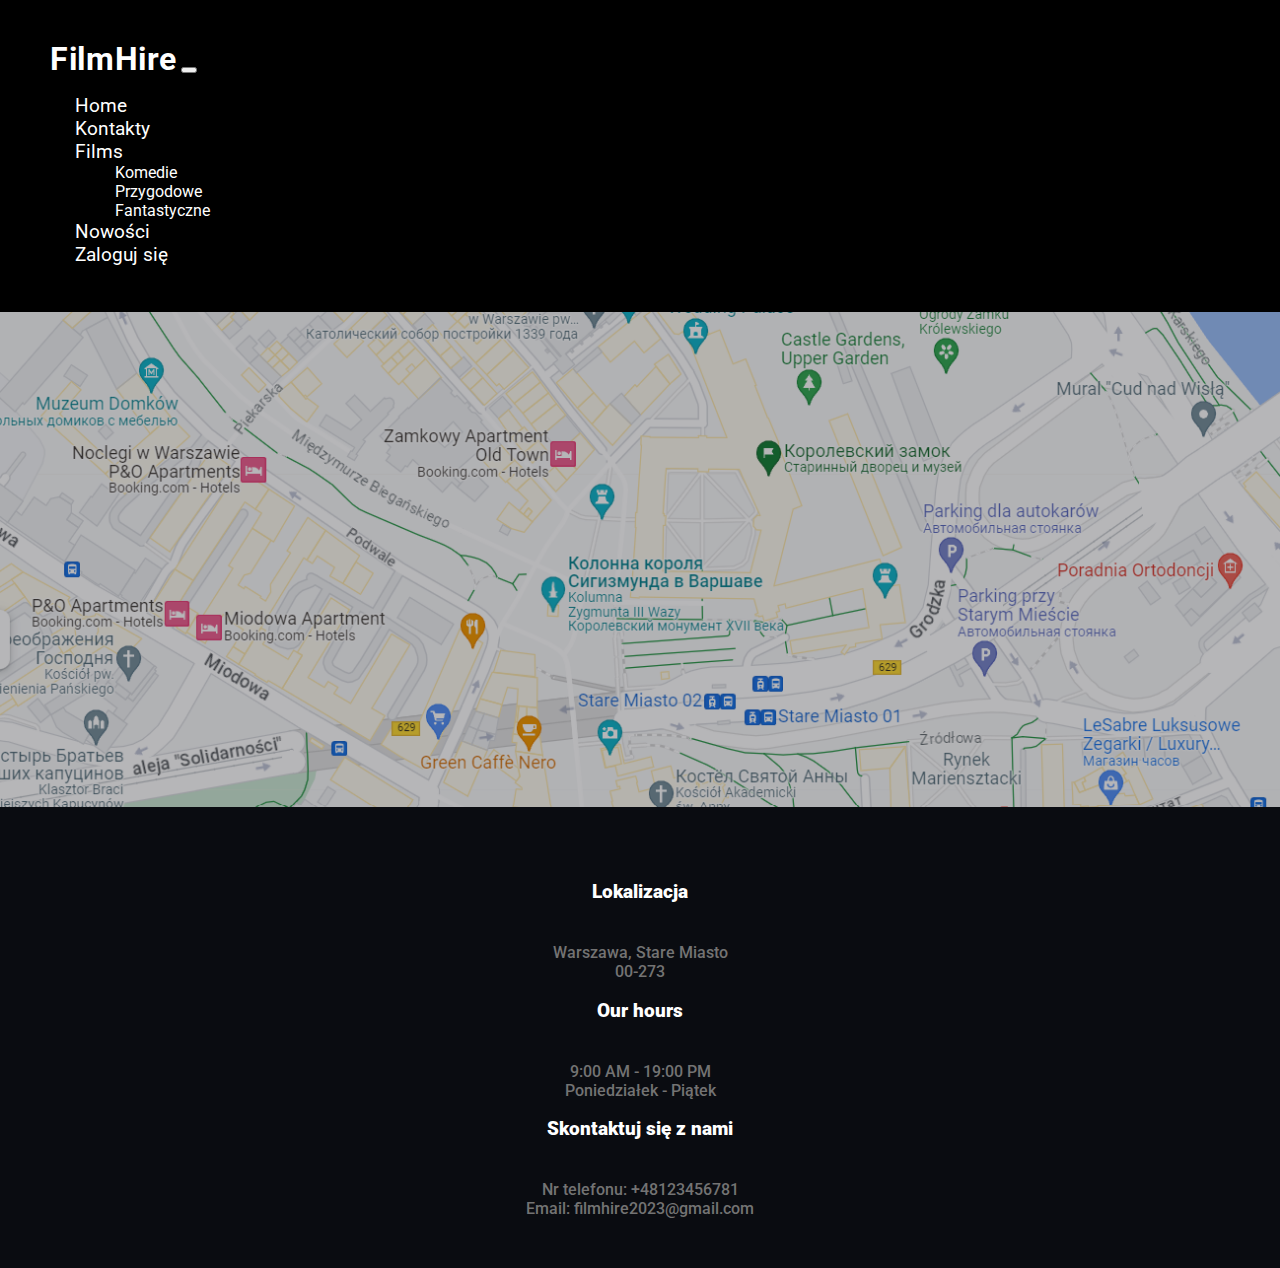
<file: html/contacts.html>
<!DOCTYPE html>
<html lang="en">
<head>
  <meta charset="UTF-8">
  <meta http-equiv="X-UA-Compatible" content="IE=edge">
  <meta name="viewport" content="width=device-width, initial-scale=1.0">
  <link href="https://fonts.googleapis.com/css2?family=Roboto+Slab:wght@100;200;300;400;500;600;700;800;900&family=Roboto:ital,wght@0,100;0,300;0,400;0,500;0,700;0,900;1,100;1,300;1,400;1,500;1,700;1,900&display=swap"
  rel="stylesheet">
  <link href="https://cdn.jsdelivr.net/npm/bootstrap@5.3.0-alpha3/dist/css/bootstrap.min.css" rel="stylesheet"
  integrity="sha384-KK94CHFLLe+nY2dmCWGMq91rCGa5gtU4mk92HdvYe+M/SXH301p5ILy+dN9+nJOZ" crossorigin="anonymous">
  <link rel="stylesheet" href="../css/style.css">
  <title>Kontakty</title>
</head>
<body style="background-color: rgb(10, 12, 17);">
    <nav class="navbar-films navbar navbar-expand-lg">
      <div class="navbar-films__container container-fluid">
        <a class="navbar-films__logo navbar-brand" href="index.html">FilmHire</a>
        <button class="navbar-films__btn navbar-toggler" type="button" data-bs-toggle="collapse"
          data-bs-target="#navbarNavDropdown" aria-controls="navbarNavDropdown" aria-expanded="false"
          aria-label="Toggle navigation">
          <span class="navbar-films__icon navbar-toggler-icon"></span>
        </button>
    
        <div class="navbar-films__block collapse navbar-collapse" id="navbarNavDropdown">
          <ul class="navbar-films__iteam navbar-nav">
            <li class="navbar-films__list nav-item">
              <a class="navbar-films__link nav-link" aria-current="page" href="index.html">Home</a>
            </li>
            <li class="navbar-films__list nav-item">
              <a class="navbar-films__link nav-link" aria-current="page" href="contacts.html">Kontakty</a>
            </li>
            <li class="navbar-films__list nav-item dropdown">
              <a class="navbar-films__link navbar-films__dropLink nav-link dropdown-toggle" href="#" role="button"
                data-bs-toggle="dropdown" aria-expanded="false">
                Films
              </a>
              <ul class="navbar-films__dropIteam navbar-films__dropMenu dropdown-menu">
                <li class="navbar-films__dropList"><a class="navbar-films__dropLink dropdown-item"
                    href="comedy.html">Komedie</a>
                </li>
                <li class="navbar-films__dropList"><a class="navbar-films__dropLink dropdown-item"
                    href="adventure.html">Przygodowe</a>
                </li>
                <li class="navbar-films__dropList"><a class="navbar-films__dropLink dropdown-item"
                    href="fantasy.html">Fantastyczne</a></li>
              </ul>
            </li>
            <li class="navbar-films__list nav-item">
              <a class="navbar-films__link nav-link" href="new.html">Nowości</a>
            </li>
            <li class="navbar-films__list nav-item">
              <a class="navbar-films__link nav-link" href="log.html">Zaloguj się</a>
            </li>
          </ul>
        </div>
      </div>
    </nav>

    <div class="contacts-image__container container-fluid">
      <div class="contacts-image__row row">
        <div class="contacts-image__col col-lg-12">
          <img class="contacts-image__img" src="../img/map.png" alt="">
        </div>
      </div>
      <div class="contacts-location__row row">
        <div class="contacts-location__col col-lg-4">
          <h3 class="contacts__title contacts-location__title">Lokalizacja</h3>
          <span class="contacts__info contacts-location__address">Warszawa, Stare Miasto</span>
          <div class="contacts__info contacts-location__code">00-273</div>
        </div>
        <div class="contacts-hour__col col-lg-4">
          <h3 class="contacts__title contacts-hour__title">Our hours</h3>
          <ul class="contacts-hour__iteam">
            <li class="contacts__info contacts-hour__list">9:00 AM - 19:00 PM</li>
            <li class="contacts__info contacts-hour__list">Poniedziałek - Piątek</li>
          </ul>
        </div>
        <div class="contacts-address__col col-lg-4">
          <h3 class="contacts__title contacts-address__title">Skontaktuj się z nami</h3>
          <span class="contacts__info contacts-address__phone">Nr telefonu: +48123456781</span> <br>
          <span class="contacts__info contacts-address__email">Email: filmhire2023@gmail.com</span>
        </div>
      </div>
    </div>
  <script src="https://cdn.jsdelivr.net/npm/bootstrap@5.3.0-alpha3/dist/js/bootstrap.bundle.min.js" integrity="sha384-ENjdO4Dr2bkBIFxQpeoTz1HIcje39Wm4jDKdf19U8gI4ddQ3GYNS7NTKfAdVQSZe" crossorigin="anonymous"></script>
</body>
</html>
</file>
<file: css/style.css>
body {
  font-family: 'Roboto', sans-serif;
  font-size: 16px;
  overflow-y: scroll;
  /* min-width: 100%; */
  /* min-height: 100vh; */
  margin: 0;

}

html {
  font-family: 'Roboto Slab', serif;
  font-size: 16px;
}

a {
  text-decoration: none;
  color: rgb(255, 255, 255);
}

li {
  list-style: none;
}

.navbar-films {
  padding: 30px;
  background-color: rgb(0, 0, 0);
}
.navbar-films__comedy {
  padding: 30px;
  background-color: rgb(10, 12, 17);;
}
.navbar-films__logo,
.navbar-films__link {
  color: rgb(255, 255, 255);
}

.navbar-films__logo {
  font-size: 2rem;
  letter-spacing: 0.02em;
  margin-left: 20px;
  font-weight: 700;
}

.navbar-films__link {
  font-size: 1.2rem;
}

.navbar-films__logo:hover {
  color: rgb(255, 255, 255);
}
.navbar-films__link:hover {
  color: rgb(255, 255, 255);
}
.navbar-films__iteam {
  width: 100%;
  justify-content: center;
}
.navbar-films__container {
  margin-top: 10px;
}
.navbar-films__list {
  margin: 0 5px;
}
.navbar-films__dropIteam {
  background-color: rgb(0, 0, 0);
}
.navbar-films__dropLink {
  color: rgb(255, 255, 255);
}
.global__image {
  background-size: cover;
  min-width: 100%;
  background-repeat: no-repeat;
}

.global__col {
  padding: 0;
}

.global__title {
  position: absolute;
  left: 32%;
  top: 45%;
  color: #C4BCBC;
}

.offers__container {
  margin-top: 40px;
}

.offers__title {
  text-align: center;
  margin-bottom: 20px;
}

.offers__image {
  max-width: 500px;
  max-height: 716px;
  margin-left: 16.7%;
  opacity: 0.6;
}
.offers__image:hover {
  transform: scale(1.06);
  transition: 0.5s;
  overflow: hidden;
  opacity: 1;
}
.new__image {
  width: 80%;
  height: 80%;
  margin-left: 10%;
  opacity: 0.6;
}
.new__title {
  text-align: center;
  margin-top: 40px;
  margin-bottom: 20px;
}
.new__image:hover {
  transform: scale(1.06);
  transition: 0.5s;
  overflow: hidden;
  opacity: 1;
}
.sixthFilm__image,
.fifthFilm__image,
.fourthFilm__image,
.thirdFilm__image,
.secondFilm__image,
.firstFilm__image {
  width: 450px;
}
.product_meta,
.sixthFilm-description__title,
.fifthFilm-description__title,
.fourthFilm-description__title,
.thirdFilm-description__title,
.firstFilm-description__price,
.secondFilm-description__title,
.firstFilm-description__title {
  color: rgb(255, 255, 255);
}
.sixthFilm-description__title,
.fifthFilm-description__title,
.fourthFilm-description__title,
.thirdFilm-description__title,
.secondFilm-description__title,
.firstFilm-description__title {
  font-family: 'Roboto Slab';
  font-weight: 900;
  font-size: 2rem;
  color: #c8cad1;
  margin-bottom: 25px;
}
.fifthFilm__container,
.thirdFilm__container,
.firstFilm__container {
  margin-left: 50px;
  margin-top: 50px;
  margin-bottom: 10%;
}
.fifthFilm__row,
.thirdFilm__row,
.firstFilm__row {
  margin-bottom: 10%;
}
.sixthFilm-description__price,
.fifthFilm-description__price,
.fourthFilm-description__price,
.thirdFilm-description__price,
.secondFilm-description__price,
.firstFilm-description__price {
  margin-bottom: 25px;
}
.sixthFilm-description__priceOriginal,
.fifthFilm-description__priceOriginal,
.thirdFilm-description__priceOriginal,
.firstFilm-description__priceOriginal {
  text-decoration: line-through;
  color: rgb(108, 107, 107);
  font-size: 20px;
}
.sixthFilm-description__priceDiscounted,
.fifthFilm-description__priceDiscounted,
.fourthFilm-description__priceOriginal,
.thirdFilm-description__priceDiscounted,
.secondFilm-description__priceOriginal,
.firstFilm-description__priceDiscounted {
  font-weight: bold;
  color: rgb(255, 255, 255);
  font-size: 25px;
  margin-left: 6px;
}
.sixthFilm-description__button,
.fifthFilm-description__button,
.fourthFilm-description__button,
.thirdFilm-description__button,
.secondFilm-description__button,
.firstFilm-description__button {
  padding: 15px;
  border-radius: 20px;
  font-size: 15px;
  font-weight: 800;
  text-transform: uppercase;
  letter-spacing: 0.04em;
  color: rgb(255, 255, 255);
  background-color: #2292B1;
  border-top:#2292B1;
  border-left: #2292B1;
  margin-bottom: 25px;
}
.fourthFilm-description__button:hover {
  background-color: #1610c4;
  transition: 0.5s;
}
.firstFilm-description__button:hover {
  background-color: #1610c4;
  transition: 0.5s;
}
.secondFilm-description__button:hover {
  background-color: #1610c4;
  transition: 0.5s;
}
.thirdFilm-description__button:hover {
  background-color: #1610c4;
  transition: 0.5s;
}
.fifthFilm-description__button:hover {
background-color: #1610c4;
transition: 0.5s;
}
.sixthFilm-description__button:hover {
background-color: #1610c4;
transition: 0.5s;
}
.sixthFilm-description__block,
.fifthFilm-description__block,
.fourthFilm-description__block,
.thirdFilm-description__block,
.secondFilm-description__block,
.firstFilm-description__block {
  margin-bottom: 35px;
  font-size: 18px;
  color: rgb(222, 219, 219);
  width: 800px;
}
.sixthFilm-description__paragraph,
.fifthFilm-description__paragraph,
.fourthFilm-description__paragraph,
.thirdFilm-description__paragraph,
.secondFilm-description__paragraph,
.firstFilm-description__paragraph {
  display: inline;
}
.sixthFilm-description__info,
.fifthFilm-description__info,
.fourthFilm-description__info,
.thirdFilm-description__info,
.secondFilm-description__info,
.firstFilm-description__info {
  color: rgb(222, 219, 219);
  margin-bottom: 35px;
}
.tagged_as,
.posted_in,
.sku_wrapper,
.sixthFilm-description__infoGlobal,
.fifthFilm-description__infoGlobal,
.fourthFilm-description__infoGlobal,
.secondFilm-description__infoGlobal,
.firstFilm-description__infoGlobal,
.thirdFilm-description__infoGlobal {
  display: block;
  margin-bottom: 5px;
  font-weight: 600;
}
.tagged_as,
.posted_in,
.sku_wrapper {
  font-size: 14px;
}
.contacts-image__img {
  width: 100%;
  opacity: 0.7;
}
.contacts-image__img:hover {
  opacity: 1;
  transition: 0.5s;
}
.contacts-image__col {
  padding: 0;
}
.contacts-image__row {
  margin-bottom: 70px;
}
.contacts-image__container {
  margin-bottom: 50px;
}
.contacts-address__col,
.contacts-hour__col,
.contacts-location__col {
  text-align: center;
  color: rgb(255, 255, 255);
}
.contacts-hour__col,
.contacts-address__col {
  margin: 0;
  padding: 0;
}
.contacts-hour__iteam {
  padding: 0 !important;
}
.contacts__title {
  font-family: 'Roboto';
  margin-bottom: 40px;
  font-weight: 900;
}
.contacts__info {
  color: #737373;
  font-weight: 500;
}
</file>
